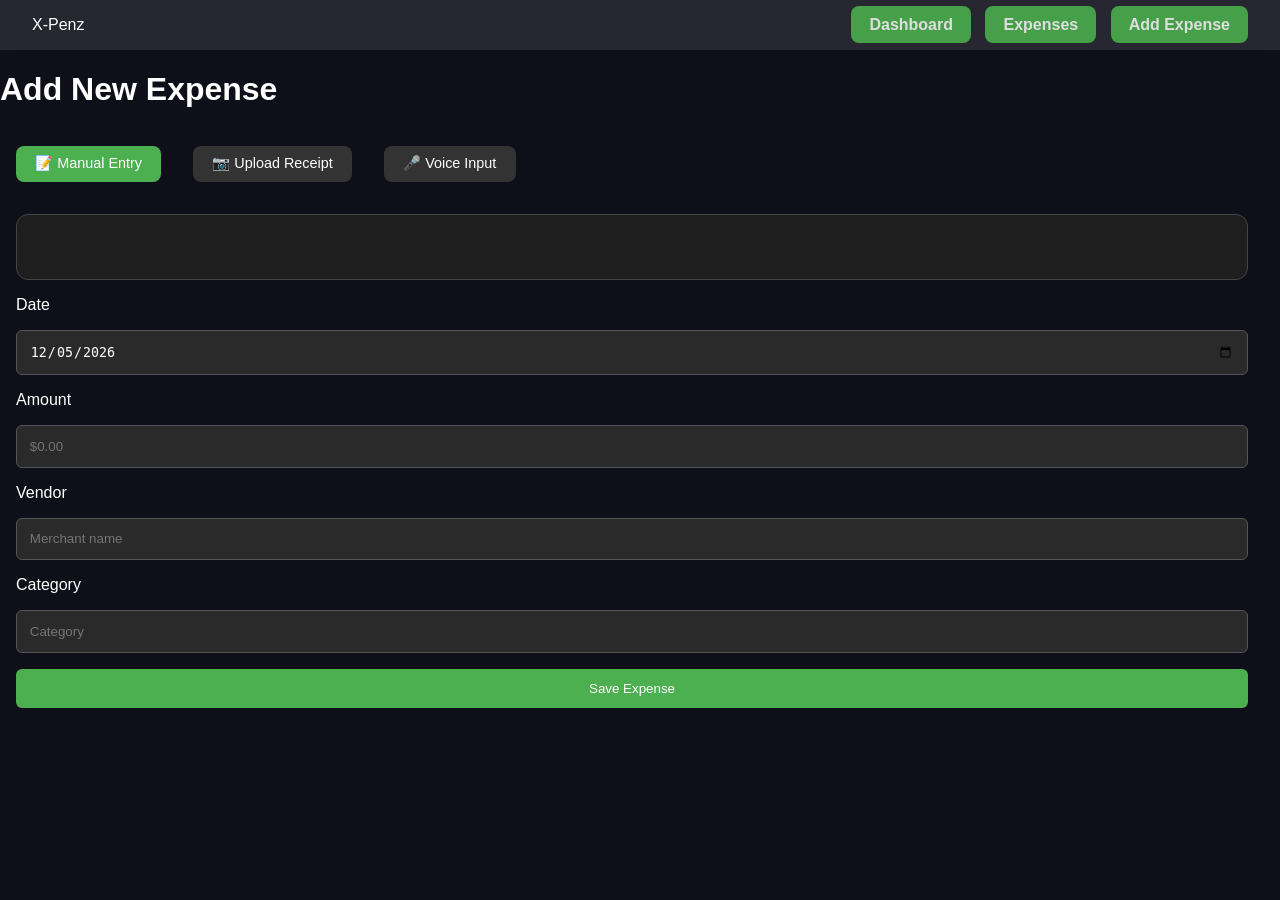
<file: frontend/add-expense.html>
<!DOCTYPE html>
<html lang="en">
<head>
    <meta charset="UTF-8">
    <meta name="viewport" content="width=device-width, initial-scale=1.0">
    <title>Add Expense | X-Penz</title>
    <link rel="stylesheet" href="style.css">
</head>
<body class="add-expense-page">
    <nav class="glass-nav">
        <div class="logo">X-Penz</div>
        <div class="nav-links">
            <a href="dashboard.html">Dashboard</a>
            <a href="expenses.html">Expenses</a>
            <a href="add-expense.html">Add Expense</a>
        </div>
    </nav>

    <main class="add-expense-content">
        <h1>   Add New Expense   </h1>
        <div class="expense-options">
<!-- Tabs  -->
<div class="tab-buttons">
    <button class="tab-button active" data-tab="manual">📝 Manual Entry</button>
    <button class="tab-button" data-tab="image">📷 Upload Receipt</button>
    <button class="tab-button" data-tab="voice">🎤 Voice Input</button>
</div>
<div class="tab-panels"></div>

<!-- Manual Entry Form -->
<div class="tab-panel active" id="manual">
    <form id="manual-form" class="card-form">
        <label>Date</label>
        <input type="date" id="date" placeholder="YYYY-MM-DD" required />

        <label>Amount</label>
        <input type="float" id="amount" placeholder="$0.00" required />

        <label>Vendor</label>
        <input type="text" id="vendor" placeholder="Merchant name" required />

        <label>Category</label>
        <input type="text" id="category" placeholder="Category" required />

        <button type="submit" class="primary-button">Save Expense</button>
     </form>
</div>

<!-- Voice Input -->
<div class="tab-panel" id="voice">
    <div class="voice-box">
        <p><strong>Record a voice expense</strong></p>
        <button id="voice-record" class="voice-button">🎤 Record</button>
        <div id="voice-status" class="status-box"></div>
        <div class="voice-example">
            <p>Examples:</p>
            <ul>
                <li>"I spent 25 dollars at Walmart for groceries"</li>
                <li>"20 dollars at Amazon for books"</li>
                <li>"Paid 15.50 at Starbucks for coffee"</li>
            </ul>
        </div>
    </div>
</div>
</div>

<!-- Image Upload -->
<div class="tab-panel" id="image">
    <div class="upload-box">
        <p><strong>Upload Receipt</strong></p>
        <input type="file" id="image-input" accept="image/*">
        <button id="upload-image" class="primary-button">Upload</button>
        <p id="image-status"></p>
    </div>
</div>
</main>

<script src="add-expense.js"></script>
</body>
</html>
</file>
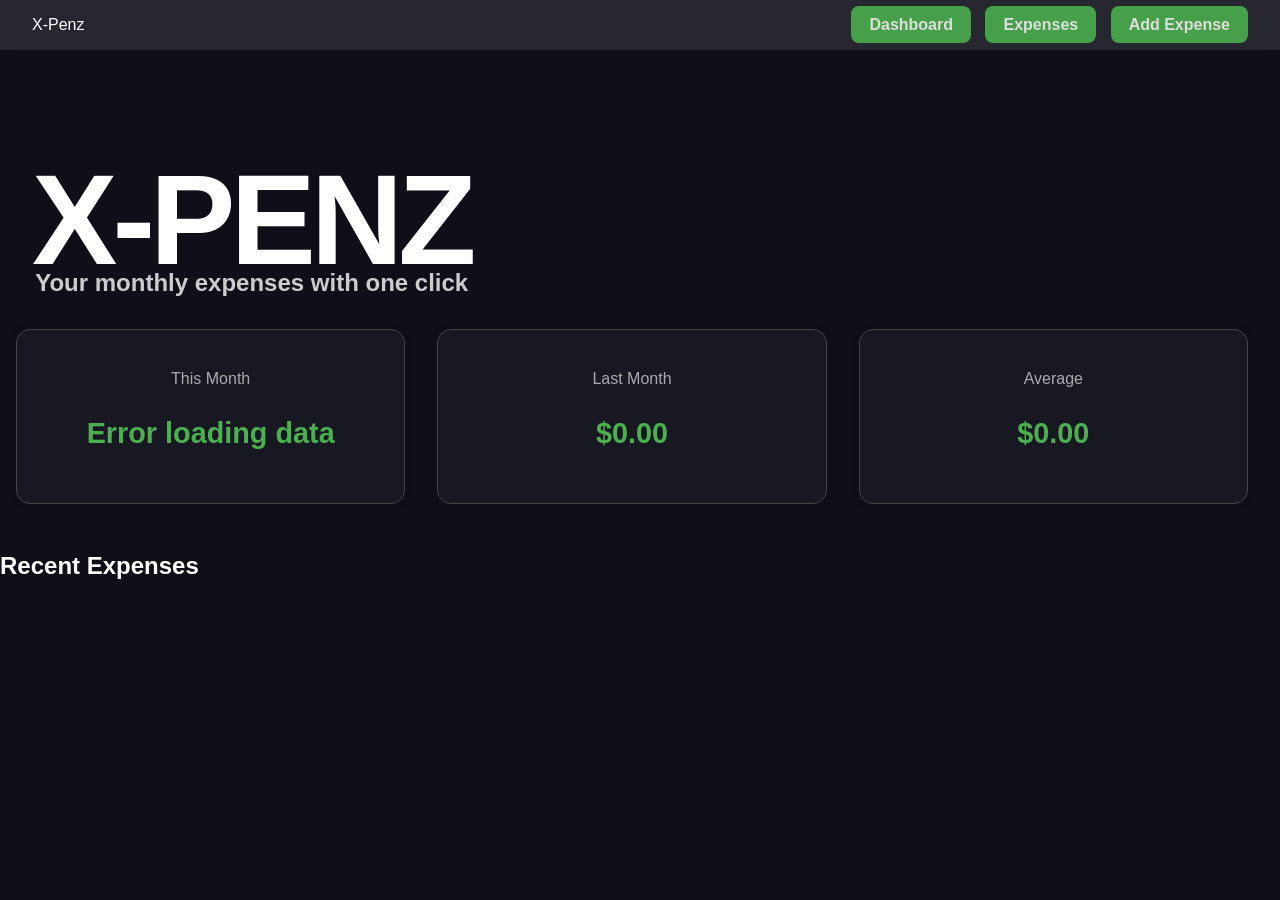
<file: frontend/dashboard.html>
<!DOCTYPE html>
<html lang="en">
<head>
    <meta charset="UTF-8">
    <meta name="viewport" content="width=device-width, initial-scale=1.0">
    <title>X-Penz | Dashboard</title>
    <link rel="stylesheet" href="style.css">
</head>
<body class="dashboard-page">
    <nav class="glass-nav">
        <div class="logo">X-Penz</div>
        <div class="nav-links">
            <a href="dashboard.html">Dashboard</a>
            <a href="expenses.html">Expenses</a>
            <a href="add-expense.html">Add Expense</a>
        </div>
    </nav>
    <main class="dashboard-content"></main>
    <h1 class="xpenz-logo">X-PENZ</h1>
        <p class="tagline">Your monthly expenses with one click</p>
    
<!-- Summary Cards -->
    <div class="summary-cards">
        <div class="summary-card">
            <p class="summary-title">This Month</p>
            <p class="summary-amount" id="total-spending">$0.00</p>
        </div>
        <div class="summary-card">
            <p class="summary-title">Last Month</p>
            <p class="summary-amount" id="last-month-spending">$0.00</p>
        </div>
        <div class="summary-card">
            <p class="summary-title">Average</p>
            <p class="summary-amount" id="summary-spent">$0.00</p>
        </div>
    </div>
    
<!-- Recent Expenses -->
    <section class="recent-expenses">
        <h2>Recent Expenses</h2>
        <div class="expenses-list" id="expense-list"> </div>
        </section>
        
</main>

    <script>
        // Fetch the expense data
        fetch("https://w18bf3d4th.execute-api.us-east-1.amazonaws.com/prod/expenses", {
            method: "GET",
            headers: {
                "Content-Type": "application/json",
            },
        })

        // Parse JSON response
        .then((response) => response.json())  
        .then((data) => {
            const expenses = data.expenses;
            displayExpenses(expenses); 
            calculateTotalSpending(expenses);
            calculateLastMonthSpending(expenses);
            calculateAvgSpending(expenses);
        })
        .catch((error) => {
            console.error("Error loading data:", error);
            document.getElementById("total-spending").innerText = "Error loading data";
        });

        function displayExpenses(expenses) {
            const expenseList = document.getElementById("expense-list");
            expenseList.innerHTML = ""; 
            expenses.forEach((expense) => {
                const expenseItem = document.createElement("div");
                expenseItem.classList.add("expense-item");
                expenseItem.innerHTML = `
                    <div><strong>Vendor:</strong> ${expense.vendor}</div>
                    <div><strong>Category:</strong> ${expense.category}</div>
                    <div><strong>Amount:</strong> $${expense.amount.toFixed(2)}</div>
                    <div><strong>Date:</strong> ${expense.date}</div>
                    <div><strong>Method:</strong> ${expense.method}</div>
                `;
                expenseList.appendChild(expenseItem);
            });
        }

// Get total spending for the month
function calculateTotalSpending(expenses) {
const now = new Date();
const currentMonth = now.getMonth();
const currentYear = now.getFullYear();

const thisMonthTotal = expenses.reduce((sum, expense) => {
    const expenseDate = new Date(expense.date);
    return (expenseDate.getMonth() === currentMonth && expenseDate.getFullYear() === currentYear)
        ? sum + expense.amount
        : sum;
    }, 0);

    document.getElementById("total-spending").innerText = `$${thisMonthTotal.toFixed(2)}`;
}

//Get last month spending
function calculateLastMonthSpending(expenses) {
    const now = new Date();
    let lastMonth = now.getMonth() - 1;
    let year = now.getFullYear();

    if (lastMonth < 0) {
        lastMonth = 11;
        year -= 1;
    }

    const lastMonthTotal = expenses.reduce((sum, expense) => {
        const expenseDate = new Date(expense.date);
        return (expenseDate.getMonth() === lastMonth && expenseDate.getFullYear() === year)
            ? sum + expense.amount
            : sum;
    }, 0);

    document.getElementById("last-month-spending").innerText = `$${lastMonthTotal.toFixed(2)}`;
}

//Get Avg Spending
function calculateAvgSpending(expenses){
    const now = new Date();
    const currentMonth = now.getMonth();
    const currentYear = now.getFullYear();

    const thisMonthExpenses = expenses.filter(expense => {
    const expenseDate = new Date(expense.date);
    return expenseDate.getMonth() === currentMonth && expenseDate.getFullYear() === currentYear;
});

const total = thisMonthExpenses.reduce((sum, exp) => sum + exp.amount, 0);
const avg = thisMonthExpenses.length > 0 ? total / thisMonthExpenses.length : 0;

document.getElementById("summary-spent").innerText = `$${avg.toFixed(2)}`;
}
</script>

</body>
</html>
</file>
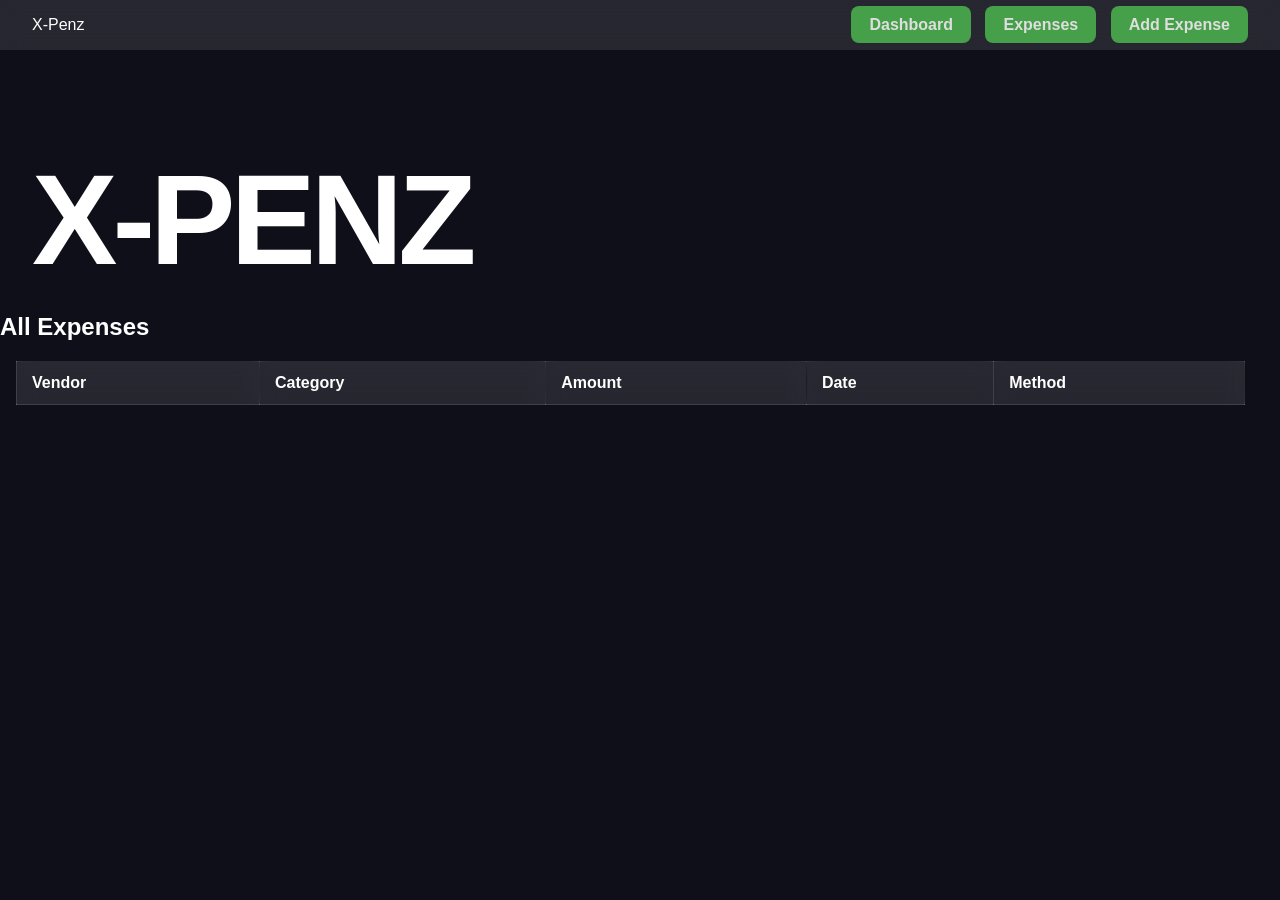
<file: frontend/expenses.html>
<!DOCTYPE html>
<html lang="en">
<head>
    <meta charset="UTF-8">
    <meta name="viewport" content="width=device-width, initial-scale=1.0">
    <title>X-Penz | Expenses</title>
    <link rel="stylesheet" href="style.css">
</head>
<body class="expenses-page">
    <nav class="glass-nav">
        <div class="logo">X-Penz</div>
        <div class="nav-links">
            <a href="dashboard.html">Dashboard</a>
            <a href="expenses.html">Expenses</a>
            <a href="add-expense.html">Add Expense</a>
        </div>
    </nav>

<main class="expenses-content">
    <h1 class="xpenz-logo">X-PENZ</h1>
    <h2>All Expenses</h2>

<!-- Expenses Table -->
<table id="expenses-table">
    <thead>
        <tr>
            <th>Vendor</th>
            <th>Category</th>
            <th>Amount</th>
            <th>Date</th>
            <th>Method</th>
        </tr>
    </thead>
<tbody> <!-- Expenses --> </tbody>
</table>
</main>

    <script>
        // Fetch the expense data
        fetch("https://w18bf3d4th.execute-api.us-east-1.amazonaws.com/prod/expenses", {
            method: "GET",
            headers: {
                "Content-Type": "application/json",
            },
        })
        .then((response) => response.json())
        .then((data) => {

            // Parse body response
            const expenses = data.expenses;
            expenses.sort((a, b) => new Date(b.date) - new Date(a.date));
            displayExpenses(expenses); 
        })
        .catch((error) => {
            console.error("Error loading data:", error);
        });

        function displayExpenses(expenses) {
            const tableBody = document.querySelector("#expenses-table tbody");
            tableBody.innerHTML = ""; 
            expenses.forEach((expense) => {
                const row = document.createElement("tr");
                row.innerHTML = `
                    <td>${expense.vendor}</td>
                    <td>${expense.category}</td>
                    <td>$${expense.amount.toFixed(2)}</td>
                    <td>${expense.date}</td>
                    <td>${expense.method}</td>
                `;
                tableBody.appendChild(row);
            });
        }
    </script>

</body>
</html>
</file>
<file: frontend/style.css>
/* Base styles */
:root {
    --primary: #323045;
    --dark: #0f0f1a;
    --light: #ffffff;
    --shadow: 0 8px 32px #0000004d;
}

body {
    font-family: 'Franklin Gothic Heavy', sans-serif;
    margin: 0;
    padding: 0;
    color: var(--light);
    background-color: var(--dark);
}

/* links */
.nav-links a {
    background-color: #45a049;
    color: #dedede;
    padding: 10px 18px;
    margin-left: 10px;
    border-radius: 8px;
    text-decoration: none;
    font-weight: bold;
    transition: background-color 0.3s ease;
}

.nav-links a:hover {
    background-color: #158443;
}

/* Welcome page */
.welcome-page {
    background: linear-gradient(135deg, #45a049 0%, #28292d 100%);
    min-height: 100vh;
    display: flex;
    flex-direction: column;
}

.glass-nav {
    background: rgba(255, 255, 255, 0.1);
    backdrop-filter: blur(10px);
    padding: 1rem 2rem;
    display: flex;
    justify-content: space-between;
    align-items: center;
}

.xpenz-logo {
    font-size: 8rem;
    font-weight: 900;
    border-width:40px;
    -webkit-text-stroke: 0px black;
    border-color:  #0f0f1a;
    margin: 6rem 0 0 2rem;
    letter-spacing: -5px;
}

.tagline {
    font-size: 1.5rem;
    font-family: 'Franklin Gothic Medium', sans-serif;
    font-weight: 600;
    color: #ccc;
    margin-left: 2.2rem;
    margin-top: -1.5rem;
}

.glass-card {
    background: #ffffff1a;
    backdrop-filter: blur(10px);
    border-radius: 15px;
    padding: 2rem;
    margin: 2rem auto;
    max-width: 600px;
    box-shadow: var(--shadow);
}

.cta-button {
    background: var(--primary);
    color: white;
    border: none;
    padding: 12px 30px;
    border-radius: 50px;
    font-size: 1.1rem;
    cursor: pointer;
    transition: all 0.3s;
}

.cta-button:hover {
    transform: translateY(-3px);
    box-shadow: 0 10px 20px #23222966;
}

#expenses-table {
    margin: 1rem 0 0 1rem;
    width: 96%;
    border-collapse: collapse;
    margin-top: 20px;
}

#expenses-table th, #expenses-table td {
    border: 1px solid #ffffff33; 
    padding: 12px 15px;
    text-align: left;
    color: #fff; 
}

#expenses-table th {
    background-color: #ffffff1a;
    backdrop-filter: blur(10px);
}

#expenses-table tr:nth-child(even) {
    background-color: #ffffff0d;
}

#expenses-table tr:hover {
    background-color: #ffffff1a;
    transition: background-color 0.2s ease;
} 

/* Add Expense page */
/* Tabs */
.tab-buttons {
    font-size: 1.5rem;
    font-family: 'Franklin Gothic Medium', sans-serif;
    display: flex;
    gap: 1rem;
    margin-bottom: 1rem;
}
.tab-button {
    margin: 1rem 0 0 1rem;
    font-size: 0.9rem;
    font-family: 'Franklin Gothic Medium', sans-serif;
    padding: 0.6rem 1.2rem;
    background-color: #333;
    color: white;
    border: none;
    border-radius: 8px;
    cursor: pointer;
    transition: background 0.3s;
}
.tab-button.active {
    background-color: #4caf50;
}

/* Tab panels */
.tab-panels {
    margin: 2rem 0 0 1rem;
    margin-right: 2rem;
    background: #1e1e1e;
    border-radius: 12px;
    padding: 2rem;
    border: 1px solid #444;
}
.tab-panel {
    display: none;
}
.tab-panel.active {
    margin: 1rem 0 0 1rem;
    margin-right: 2rem;
    display: block;
}

/* Forms */
.card-form {
    display: flex;
    flex-direction: column;
    gap: 1rem;
}
.card-form input {
    padding: 0.8rem;
    border-radius: 6px;
    border: 1px solid #555;
    background: #2a2a2a;
    color: white;
}
.primary-button {
    background-color: #4caf50;
    color: white;
    padding: 0.75rem 1.5rem;
    border: none;
    border-radius: 6px;
    cursor: pointer;
}

/* Upload and Voice boxes */
.upload-box, .voice-box {
    display: flex;
    flex-direction: column;
    align-items: center;
    gap: 1rem;
}
.upload-box input {
    background: #2a2a2a;
    padding: 0.6rem;
    color: white;
}
.status-box {
    color: #ccc;
    margin-top: 1rem;
}

/* Dashboard  */
/* Summary Cards */
.summary-cards {
    display: flex;
    gap: 2rem;
    margin: 2rem 0 0 1rem;
    margin-right: 2rem;
    flex-wrap: wrap;
}
.summary-card {
    flex: 1;
    min-width: 220px;
    background: rgba(255, 255, 255, 0.04);
    border: 1px solid #444;
    border-radius: 14px;
    padding: 1.5rem;
    text-align: center;
    box-shadow: 0 0 10px rgba(0,0,0,0.1);
}
.summary-title {
    font-size: 1rem;
    color: #aaa;
    margin-bottom: 0.5rem;
}
.summary-amount {
    font-size: 1.8rem;
    font-weight: bold;
    color: #4caf50;
}

/* Recent Expenses List */
.recent-expenses {
    margin-top: 3rem;
}
.expenses-list {
    display: grid;
    gap: 1rem;
}
.expense-item {
    display: flex;
    justify-content: space-between;
    background: #222;
    padding: 1rem 1.5rem;
    border-radius: 10px;
    border: 1px solid #333;
    font-size: 0.95rem;
    color: #ddd;
}
.expense-item div {
    flex: 1;
}
</file>
